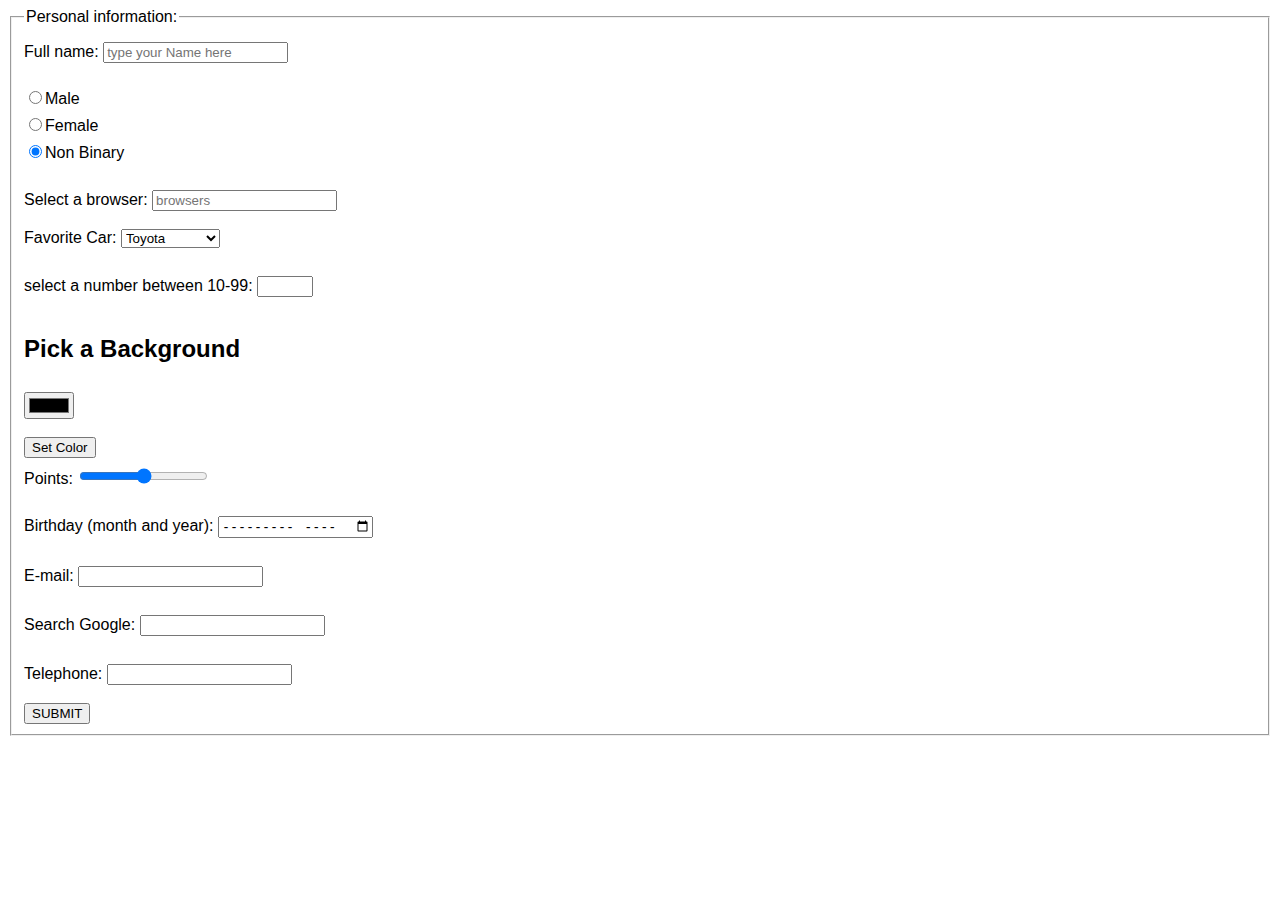
<file: Java/java exp 3.html>
<!DOCTYPE html>
<html>
    <head>
      <title>
        Java experiment 3
      </title>
   <style>
    body {
      font-family: Arial, sans-serif;
      transition: background 0.5s ease; /* smooth effect */
    }
    input {
      margin-top: 10px;
    }
  </style>

    </head>
<body>
<form>
<fieldset>
<legend>Personal information:</legend>
Full name:
<input type="text" name="firstname" placeholder="type your Name here">
<br><br>
<input type="radio" name="sex" value="male" checked>Male
<br>
<input type="radio" name="sex" value="female">Female
<br>
<input type="radio" name="sex" value="Non Binary" checked>Non Binary
<br><br>
Select a browser:
<input list="browsers" name="browser" placeholder="browsers">
<datalist id="browsers">
<option value="Internet Explorer">
<option value="Firefox">
<option value="Chrome">
<option value="Opera">
<option value="Safari">
</datalist><br><br>
Favorite Car:
<select>
<optgroup label="Japanese Cars">
<option value="Toyota">Toyota</option>
<option value="Mazda">Mazda</option>
<option value="suzuki">Suzuki</option>

</optgroup>
<optgroup label="German Cars">
<option value="mercedes">Mercedes</option>
<option value="audi">Audi</option>
<option value="BMW">BMW</option>
<option value="Porsche">Porsche</option>
</optgroup>
<optgroup label="Italian cars">
<option value="Ferrari">Ferrari</option>
<option value="lamborgini">lamborgini</option>
<option value="Pagani">Pagani</option>
</optgroup>
</select>
<br><br>
select a number between 10-99:
<input type="number" name="quantity" min="10" max="99">
<br><br>
<div class="controls">
  <h2>Pick a Background</h2>
  <input type="color" id="colorPicker">
  <br><br>
  <button type="button" onclick="setColor()">Set Color</button>
</div>

Points:
<input type="range" name="points" min="0" max="10">
<br><br>
Birthday (month and year):
<input type="month" name="bdaymonth">
<br><br>
E-mail:
<input type="email" name="email">
<br><br>
Search Google:
<input type="search" name="googlesearch">
<br><br>
Telephone:
<input type="tel" name="usrtel">
<br><br>
<button type="button" onclick="alert('Data submitted')">SUBMIT</button>
</fieldset>
</form>
  <script>
    const body = document.body;
    const colorPicker = document.getElementById("colorPicker");

    function setColor() {
      body.style.background = colorPicker.value;
    }
  </script>
</body>

</html>
</file>
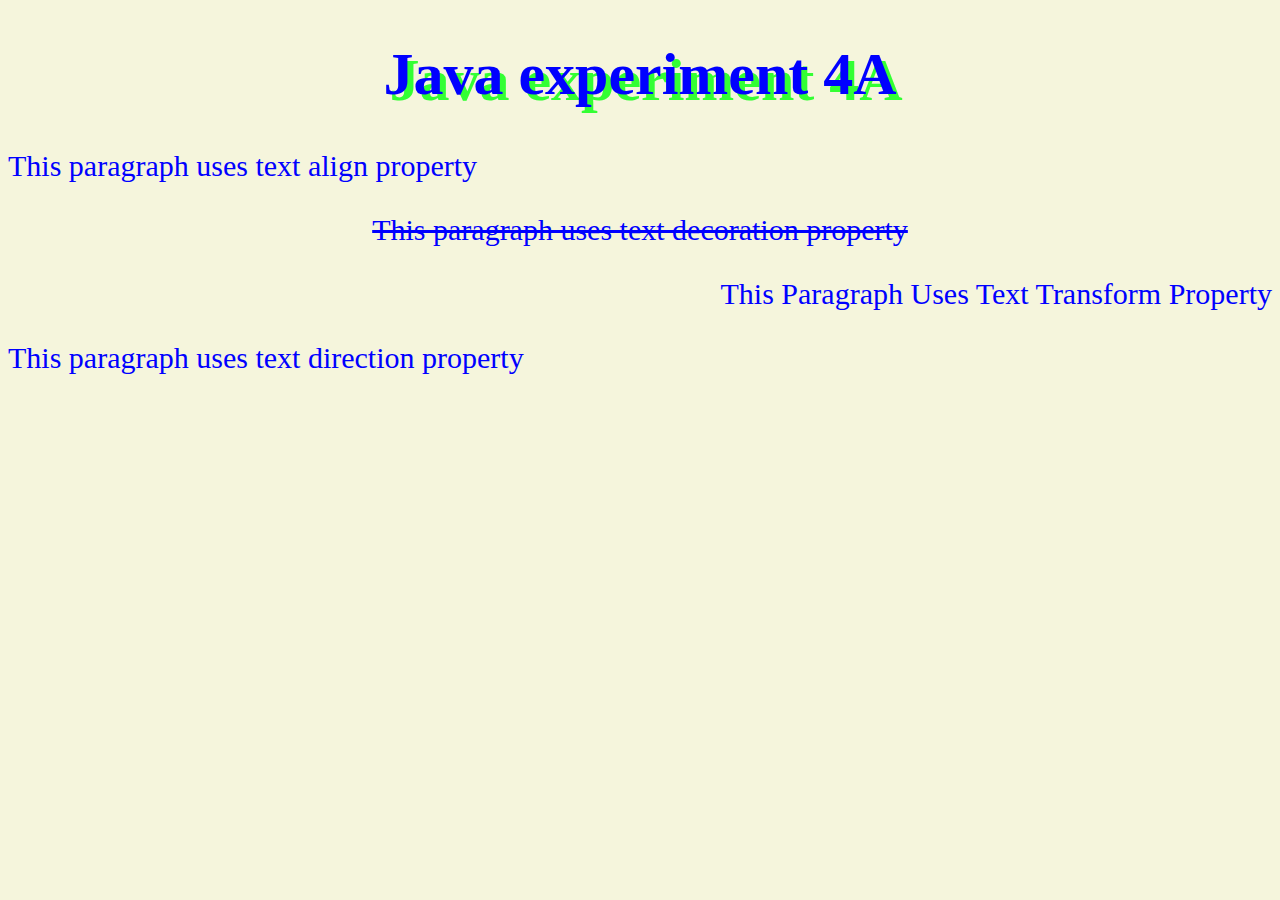
<file: Java/java exp 4a.html>
<!doctype html>
<head>
<title>Experiment 4A</title>
<style>
body{
font:30px bold;
color:blue;
}
h1 {
text-shadow: 6px 6px #33FF33;
}
#p1{
text-align:left;
}
#p2{
text-decoration:line-through;
text-align: center;
}

#p3{
text-transform:capitalize;
text-align: right;
}
#p4{
direction:ltr;
}
</style></head>
<body bgcolor="beige">
<h1 align="center">Java experiment 4A</h1>
<p id="p1">This paragraph uses text align property</p>
<p id="p2">This paragraph uses text decoration property</p>
<p id="p3">This paragraph uses text transform property</p>
<p id="p4">This paragraph uses text direction property</p>
</body>
</html>
</file>
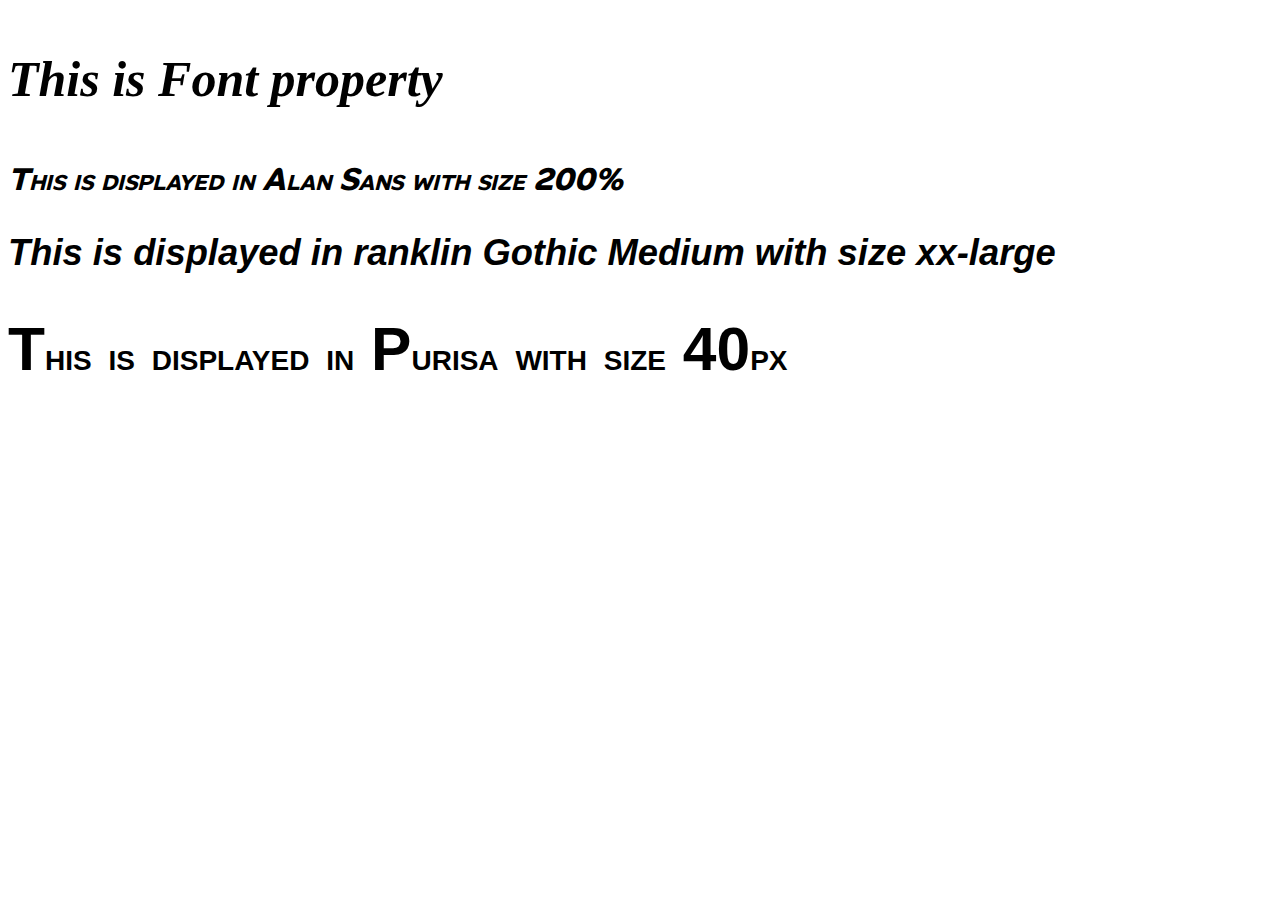
<file: Java/java exp 4a1.html>
<!doctype html>
    <html>
    <head>
    <title>Experiment 4A-1</title>
    <link rel="preconnect" href="https://fonts.googleapis.com">
    <link rel="preconnect" href="https://fonts.gstatic.com" crossorigin>
    <link href="https://fonts.googleapis.com/css2?family=Alan+Sans:wght@300..900&display=swap" rel="stylesheet">

    <style>
        #first {
        font-family: 'Alan Sans', sans-serif;
        font-size: 200%;
        font-size-adjust: 0.5;
        font-stretch: condensed;
        font-style: italic;
        font-variant: small-caps;
        font-weight: bold;
        }

        #second {
        font-family: 'Franklin Gothic Medium', 'Arial Narrow', Arial, sans-serif;
        font-size: xx-large;
        font-size-adjust: 0.6;
        font-stretch: expanded;
        font-style: oblique;
        font-variant: normal;
        font-weight: 600;
        }

        #third {
        font-family: Purisa, sans-serif;
        font-size: 40px;
        font-size-adjust: 0.8;
        font-stretch: normal;
        font-style: normal;
        font-variant: small-caps;
        font-weight: bolder;
        }
    </style>
    </head>

    <body>
    <p style="font: bold italic 50px Verdana">This is Font property</p>
    <p id="first">This is displayed in Alan Sans with size 200%</p>
    <p id="second">This is displayed in ranklin Gothic Medium with size xx-large</p>
    <p id="third">This is displayed in Purisa with size 40px</p>
    </body>
    </html>
</file>
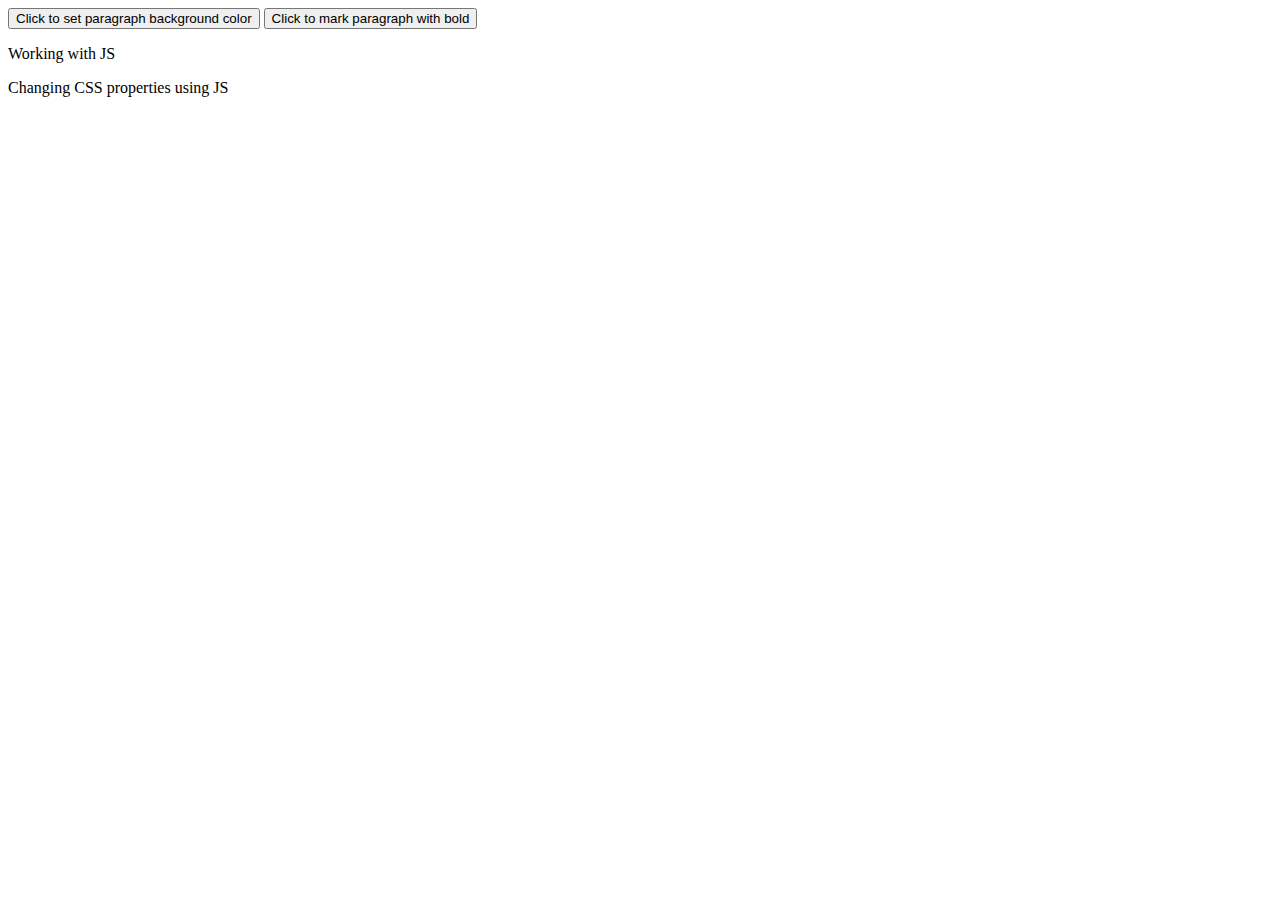
<file: Java/java exp 5-A.html>
<!DOCTYPE html>
<html>
<head>
<meta charset=utf-8 />
<title>Set the background color of a paragraph</title>
<script>
function set_background() {
docBody = document.getElementsByTagName("body")[0];
//Get all the p elements that are descendants of the body
myBodyElements = docBody.getElementsByTagName("p");
// get the first p elements
myp1 = myBodyElements[0];
myp1.style.background = "rgb(255,0,0)";
// get the second p elements
myp2 = myBodyElements[1];

myp2.style.background = "rgb(255,255,0)";
}
function set_bold() {
docBody = document.getElementsByTagName("body")[0];
//Get all the p elements that are descendants of the body
myBodyElements = docBody.getElementsByTagName("p");
// get the first p elements
myp1 = myBodyElements[0];
myp1.style.fontWeight = "1000";
// get the second p elements
// myp2 = myBodyElements[1];
//myp2.style.background = "rgb(255,255,0)";
}
</script>
</head>
<body>
<input type="button" value="Click to set paragraph background color"
onclick="set_background()">
<input type="button" value="Click to mark paragraph with bold" onclick="set_bold()">
<p>Working with JS </p>
<p>Changing CSS properties using JS</p>
</body>
</html>
</file>
